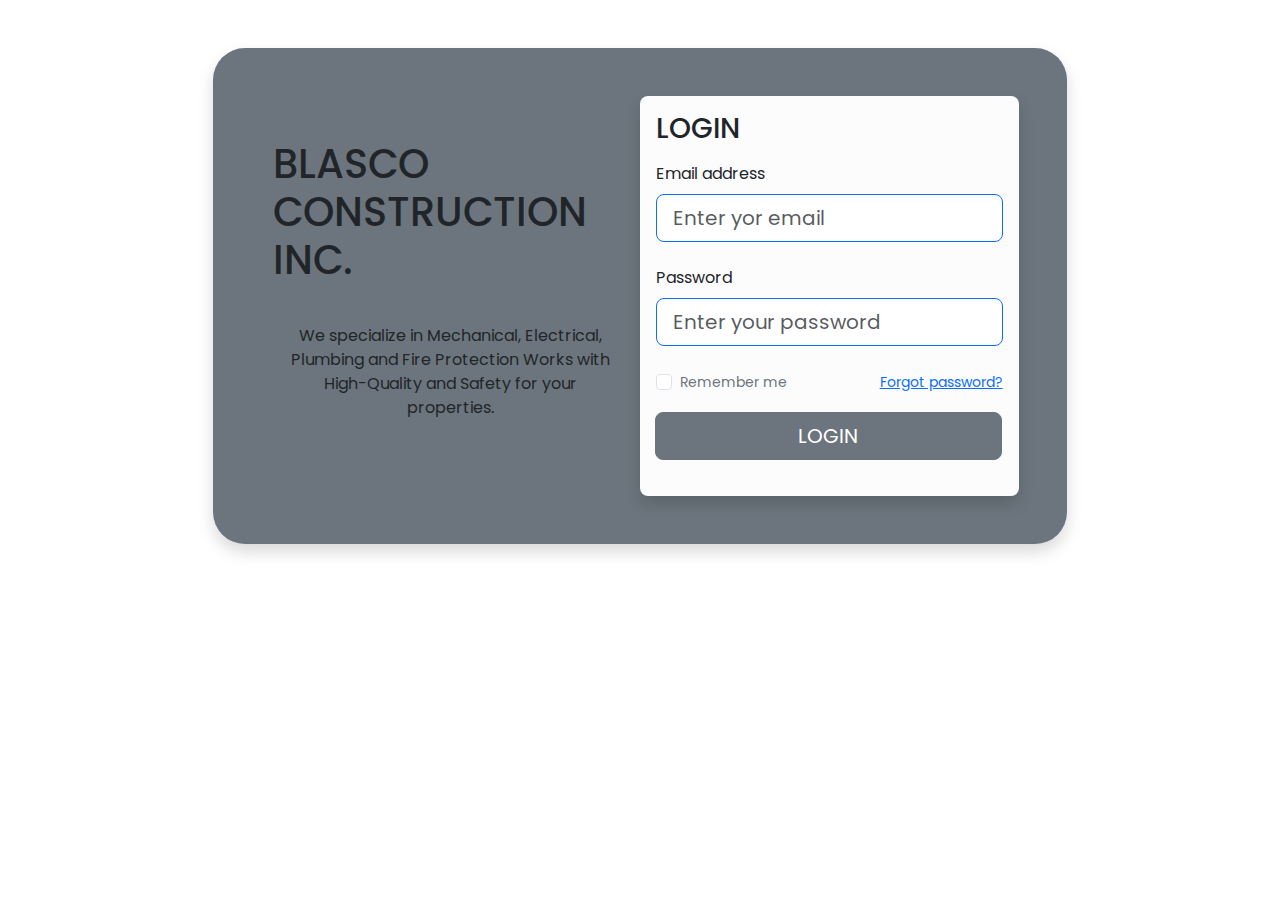
<file: index.html>
<!DOCTYPE html>
<html lang="en">
<head>
    <meta charset="UTF-8">
    <meta name="viewport" content="width=device-width, initial-scale=1.0">
    <title>Login</title>
    <link rel="stylesheet" href="style.css">
    <link href="/css/bootstrap.min.css" rel="stylesheet">
</head>
<body> 
    
    <div class="container bg-secondary row p-5 m-auto mt-5 rounded-5 justify-content-center align-items-center shadow col-8">
        <div class="col-md-6">
             <h2 class="fs-1">BLASCO CONSTRUCTION INC.</h2>
            <p class="mt-4 text-center p-3">We specialize in Mechanical, Electrical, Plumbing and Fire Protection Works with High-Quality and Safety for your properties.</p>       
        </div>
        <div class="col-lg-6 bg-light-subtle p-3 rounded-3 shadow" style="height: 400px;">
            <h3 class="mb-3">LOGIN</h3>
            <div class="mb-4 ">
                <label for="email" class="form-label">Email address</label>
                <input type="email" class="form-control border-primary form-control-lg" id="email" placeholder="Enter yor email">
            </div>
            <div class="mb-4">
              <label for="password" class="form-label">Password</label>
              <input type="password" class="form-control border-primary form-control-lg" id="password" placeholder="Enter your password">
            </div>
            <div class="input-group mb-5 d-flex justify-content-between">
              <div class="form-check">
              <input type="checkbox" class="form-check-input" id="formCheck">
              <label for="formCheck" class="text-secondary form-check-label"><small>Remember me</small></label>
            </div>
            <div class="forgot">
              <a href="#"><small>Forgot password?</small></a>
            </div>
            <div class="input-group mt-3">
                <button class="btn btn-secondary btn-lg w-100" ><a href="mainPage.html" style="text-decoration: none; color: white;">LOGIN</a></button>
            </div>
            
        </div>
    </div>

    <script src="/js/bootstrap.min.js"></script>
</body>
</html>
</file>
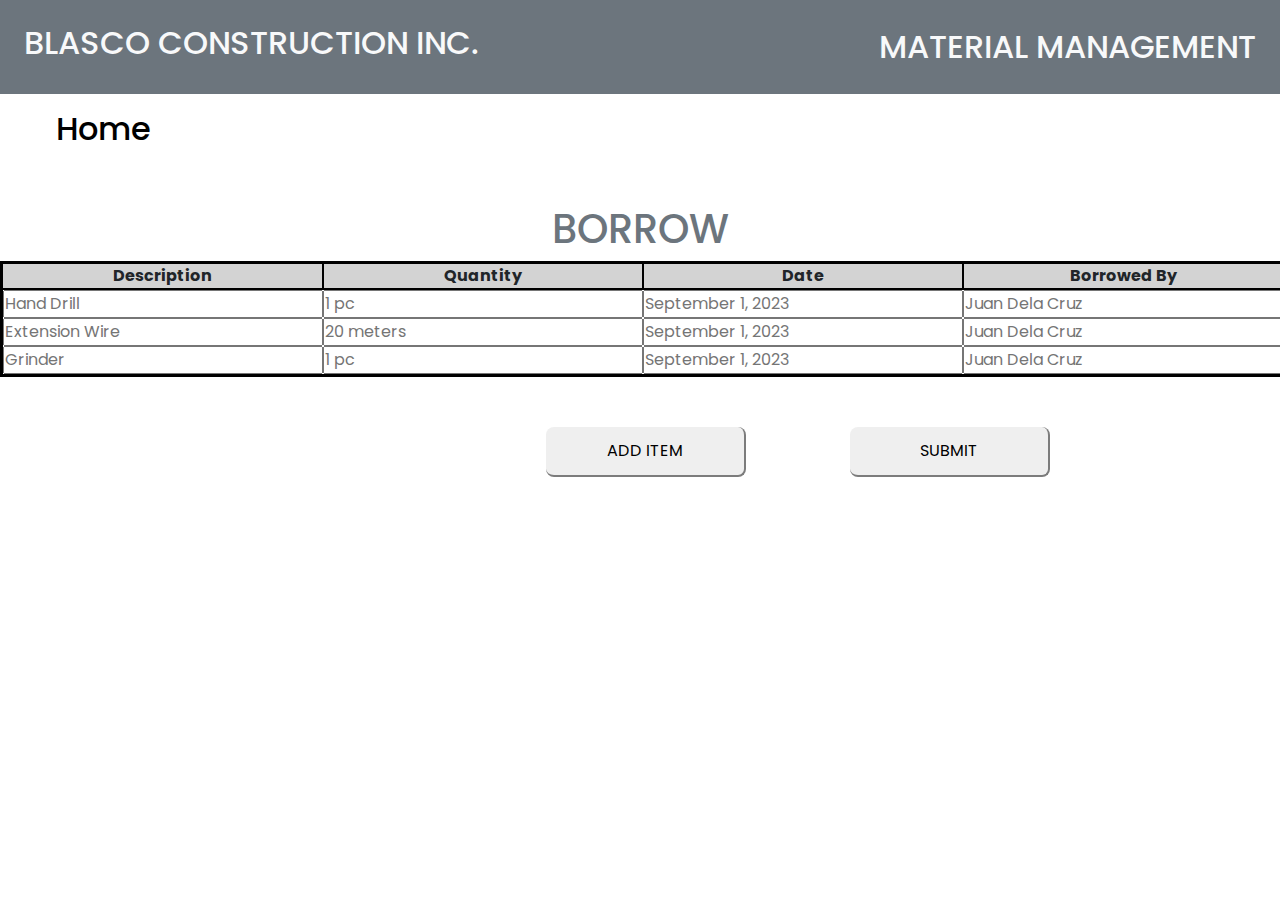
<file: borrow.html>
<!DOCTYPE html>
<html lang="en">
<head>
    <meta charset="UTF-8">
    <meta name="viewport" content="width=device-width, initial-scale=1.0">
    <title>Borrow Page</title>
    <link href="/css/bootstrap.min.css" rel="stylesheet">
    <link rel="stylesheet" href="/page.css">
    
</head>
<body>
    <nav class="row p-4 justify-content-between bg-secondary text-light">
        <h2 class="col">BLASCO CONSTRUCTION INC.</h2>
        
        <h2 class="col text-end">MATERIAL MANAGEMENT</h2>
    </nav>
    <h2 class=" col mx-5 p-2 rounded-2 m-2"> <a href="mainPage.html">Home</a></h2>
    <div>
        <h1 class="text-secondary mt-5" style="width: 100%; text-align: center;" >BORROW</h1>
    </div>
    <div class="inventory">
    <table style="border: solid black; justify-content: center; text-align: center; align-items: center;" class="m-auto">
        <tr>           
            <th class="px-5" style="border: 2px solid black;">Description</th>
            <th class="px-5" style="border: 2px solid black;">Quantity</th>
            <th class="px-5" style="border: 2px solid black;">Date</th>    
            <th class="px-5" style="border: 2px solid black;">Borrowed By</th>
            <th class="px-5" style="border: 2px solid black;">Remarks</th>
        </tr>
        <tr>
            <td><input type="text" placeholder="Hand Drill"></td>
            <td><input type="text" placeholder="1 pc"></td>
            <td><input type="text" placeholder="September 1, 2023"></td>
            <td><input type="text" placeholder="Juan Dela Cruz"></td>
            <td><input type="text" placeholder="In good condition"></td>          
        </tr>  
        <tr>
            <td><input type="text" placeholder="Extension Wire"></td>
            <td><input type="text" placeholder="20 meters"></td>
            <td><input type="text" placeholder="September 1, 2023"></td>
            <td><input type="text" placeholder="Juan Dela Cruz"></td>
            <td><input type="text" placeholder="In good condition"></td>          
        </tr>  
        <tr>
            <td><input type="text" placeholder="Grinder"></td>
            <td><input type="text" placeholder="1 pc"></td>
            <td><input type="text" placeholder="September 1, 2023"></td>
            <td><input type="text" placeholder="Juan Dela Cruz"></td>
            <td><input type="text" placeholder="In good condition"></td>          
        </tr>  
    </table>
</div>
    <div class="text-end" style="margin-right: 180px;">  
        <button type="submit" class=" rounded-3" style="width: 200px;;" >ADD ITEM</button>
        <button type="submit" class=" rounded-3" style="width: 200px;;" >SUBMIT</button>
    </div>
    <script src="/js/bootstrap.min.js"></script>
</body>
</html>
</file>
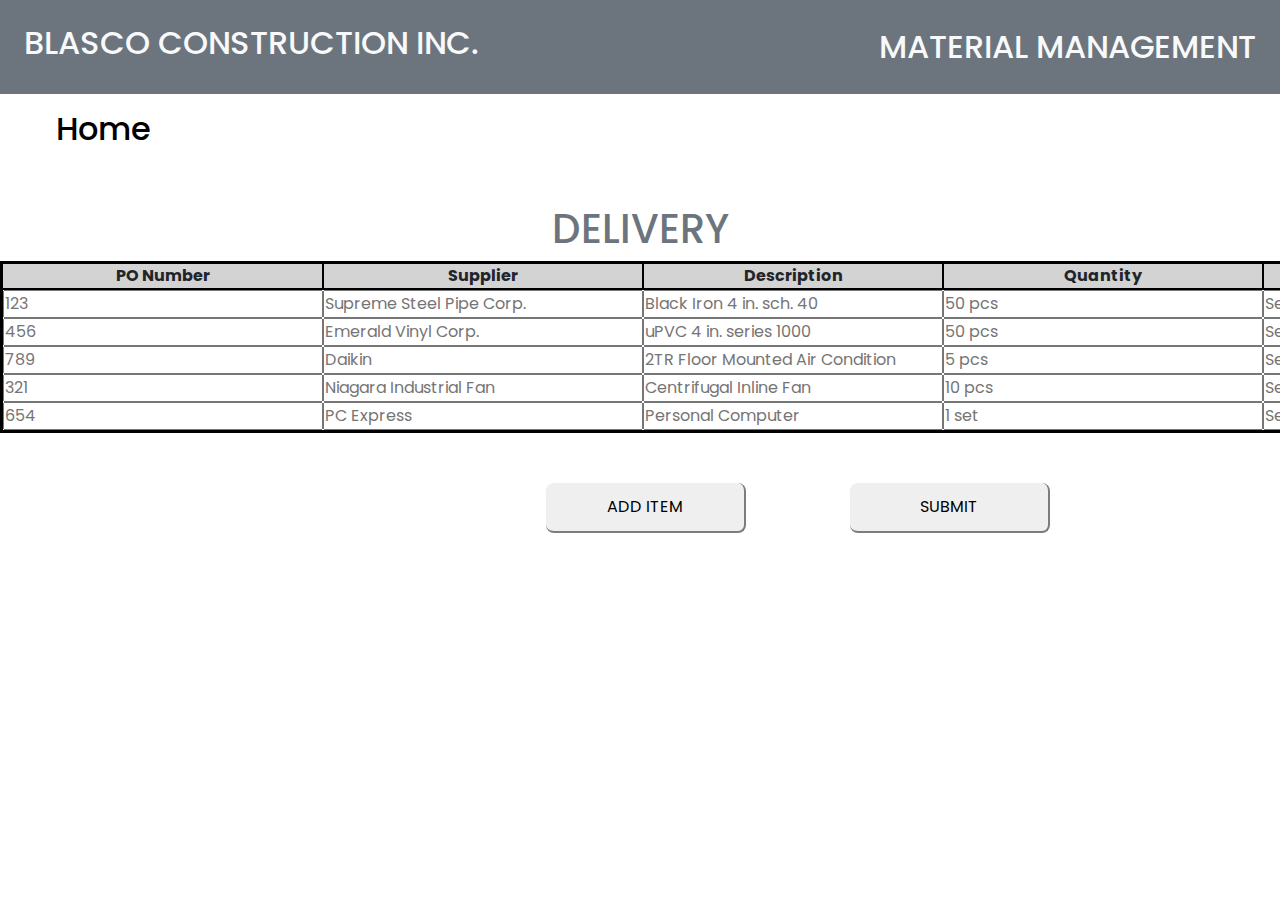
<file: delivery.html>
<!DOCTYPE html>
<html lang="en">
<head>
    <meta charset="UTF-8">
    <meta name="viewport" content="width=device-width, initial-scale=1.0">
    <title>Delivery Page</title>
    <link href="/css/bootstrap.min.css" rel="stylesheet">
    <link rel="stylesheet" href="/page.css">
    
</head>
<body>
    <nav class="row p-4 justify-content-between bg-secondary text-light">
        <h2 class="col">BLASCO CONSTRUCTION INC.</h2>        
        <h2 class="col text-end">MATERIAL MANAGEMENT</h2>
    </nav>
    
        <h2 class=" col mx-5 p-2 rounded-2 m-2"> <a href="mainPage.html">Home</a></h2>
    
    <div>
        <h1 class="text-secondary mt-5" style="width: 100%; text-align: center;" >DELIVERY</h1>
    </div>
    <div class="inventory">
    <table style="border: solid black; justify-content: center; text-align: center; align-items: center;" class="m-auto">
        <tr>
            <th class="px-5" style="border: 2px solid black;">PO Number</th>
            <th class="px-5" style="border: 2px solid black;">Supplier</th>
            <th class="px-5" style="border: 2px solid black;">Description</th>
            <th class="px-5" style="border: 2px solid black;">Quantity</th>
            <th class="px-5" style="border: 2px solid black;">Delivery Date</th>    
            <th class="px-5" style="border: 2px solid black;">Received By</th>
            <th class="px-5" style="border: 2px solid black;">Remarks</th>
        </tr>
        <tr>
            <td><input type="text" placeholder="123"></td>
            <td><input type="text" placeholder="Supreme Steel Pipe Corp." ></td>
            <td><input type="text" placeholder="Black Iron 4 in. sch. 40" style="width:300px;"></td>
            <td><input type="text" placeholder="50 pcs"></td>
            <td><input type="text" placeholder="September 1, 2023"></td>
            <td><input type="text" placeholder="Juan Dela Cruz"></td>
            <td><input type="text" placeholder="Partial Delivery"></td>
        </tr>  
        <tr>
            <td><input type="text" placeholder="456"></td>
            <td><input type="text" placeholder="Emerald Vinyl Corp."></td>
            <td><input type="text" placeholder="uPVC 4 in. series 1000" style="width:300px;"></td>
            <td><input type="text" placeholder="50 pcs"></td>
            <td><input type="text" placeholder="September 2, 2023"></td>
            <td><input type="text" placeholder="Juan Dela Cruz"></td>
            <td><input type="text" placeholder="In good condition"></td>
        </tr>
        <tr>
            <td><input type="text" placeholder="789"></td>
            <td><input type="text" placeholder="Daikin"></td>
            <td><input type="text" placeholder="2TR Floor Mounted Air Condition" style="width:300px;"></td>
            <td><input type="text" placeholder="5 pcs"></td>
            <td><input type="text" placeholder="September 3, 2023"></td>
            <td><input type="text" placeholder="Juan Dela Cruz"></td>
            <td><input type="text" placeholder="Damaged 1 unit"></td>
        </tr>
        <tr>
            <td><input type="text" placeholder="321"></td>
            <td><input type="text" placeholder="Niagara Industrial Fan"></td>
            <td><input type="text" placeholder="Centrifugal Inline Fan" style="width:300px;"></td>
            <td><input type="text" placeholder="10 pcs"></td>
            <td><input type="text" placeholder="September 4, 2023"></td>
            <td><input type="text" placeholder="Juan Dela Cruz"></td>
            <td><input type="text" placeholder="In good condition"></td>
        </tr>
        <tr>
            <td><input type="text" placeholder="654"></td>
            <td><input type="text" placeholder="PC Express"></td>
            <td><input type="text" placeholder="Personal Computer" style="width:300px;"></td>
            <td><input type="text" placeholder="1 set"></td>
            <td><input type="text" placeholder="September 5, 2023"></td>
            <td><input type="text" placeholder="Juan Dela Cruz"></td>
            <td><input type="text" placeholder="in good condition"></td>
        </tr>
        
    </table>
</div>
    <div class="text-end" style="margin-right: 180px;">  
        <button type="submit" class=" rounded-3" style="width: 200px;;" >ADD ITEM</button>
        <button type="submit" class=" rounded-3" style="width: 200px;;" >SUBMIT</button>
    </div>
    <script src="/js/bootstrap.min.js"></script>
</body>
</html>
</file>
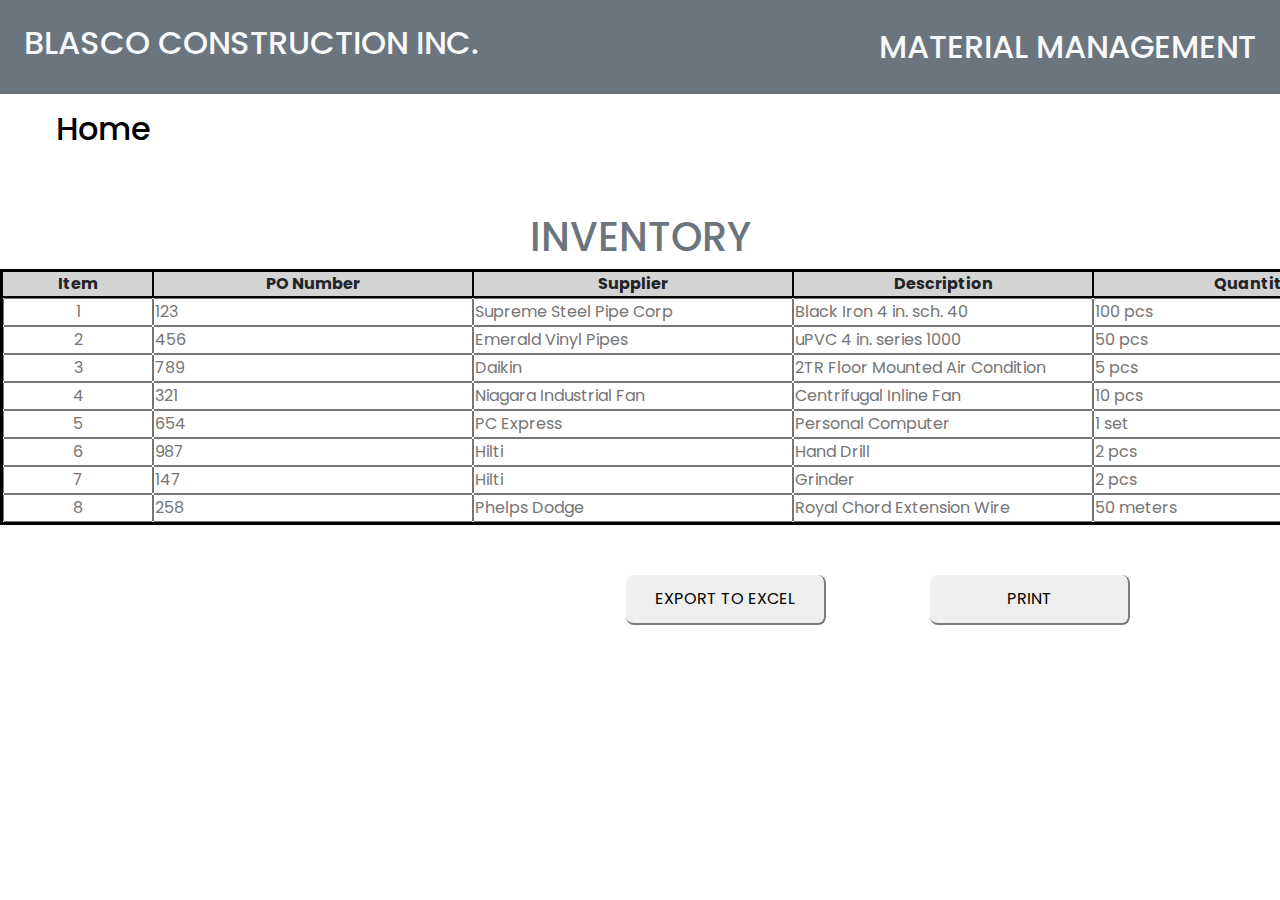
<file: inventory.html>
<!DOCTYPE html>
<html lang="en">
<head>
    <meta charset="UTF-8">
    <meta name="viewport" content="width=device-width, initial-scale=1.0">
    <title>Inventory Page</title>
    <link href="/css/bootstrap.min.css" rel="stylesheet">
    <link rel="stylesheet" href="/page.css">
    
</head>
<body>
    <nav class="row p-4 justify-content-between bg-secondary text-light">
        <h2 class="col">BLASCO CONSTRUCTION INC.</h2>
        
        <h2 class="col text-end">MATERIAL MANAGEMENT</h2>
    </nav>
    <h2 class=" col mx-5 p-2 rounded-2 m-2"> <a href="mainPage.html">Home</a></h2>
    <div class="row">
        <h1 class="text-secondary mt-5 " style="width: 100%; text-align: center;" >INVENTORY</h1>            
    </div>
    <div class="inventory">
    <table style="border: solid black; justify-content: center; text-align: center; align-items: center;" class="m-auto ">
        <tr>
            <th class="px-5 item-1" style="border: 2px solid black" >Item</th>
            <th class="px-5" style="border: 2px solid black;">PO Number</th>
            <th class="px-5" style="border: 2px solid black;">Supplier</th>
            <th class="px-5" style="border: 2px solid black;">Description</th>
            <th class="px-5" style="border: 2px solid black;">Quantity</th>
            <th class="px-5" style="border: 2px solid black;">Delivery Date</th>    
            <th class="px-5" style="border: 2px solid black;">Received By</th>
            <th class="px-5" style="border: 2px solid black;">Remaining</th>
            <th class="px-5" style="border: 2px solid black;">Remarks</th>
        </tr>
        <tr>
            <td><input type="text" class="item" placeholder="1" style="text-align: center;"></td>
            <td><input type="text" placeholder="123"></td>
            <td><input type="text" placeholder="Supreme Steel Pipe Corp"></td>
            <td><input type="text" placeholder="Black Iron 4 in. sch. 40" style="width: 300px;"></td>
            <td><input type="text" placeholder="100 pcs"></td>
            <td><input type="text" placeholder="September 1, 2023"></td>
            <td><input type="text" placeholder="Juan Dela Cruz"></td>
            <td><input type="text" placeholder="70 pcs"></td>
            <td><input type="text" placeholder=""></td>
        </tr>   
        <tr>
            <td><input type="text" class="item" placeholder="2" style="text-align: center;"></td>
            <td><input type="text" placeholder="456"></td>
            <td><input type="text" placeholder="Emerald Vinyl Pipes"></td>
            <td><input type="text" placeholder="uPVC 4 in. series 1000" style="width: 300px;"></td>
            <td><input type="text" placeholder="50 pcs"></td>
            <td><input type="text" placeholder="September 2, 2023"></td>
            <td><input type="text" placeholder="Juan Dela Cruz"></td>
            <td><input type="text" placeholder="50 pcs"></td>
            <td><input type="text" placeholder=""></td>
        </tr>  
        <tr>
            <td><input type="text" class="item" placeholder="3" style="text-align: center;"></td>
            <td><input type="text" placeholder="789"></td>
            <td><input type="text" placeholder="Daikin"></td>
            <td><input type="text" placeholder="2TR Floor Mounted Air Condition" style="width: 300px;"></td>
            <td><input type="text" placeholder="5 pcs"></td>
            <td><input type="text" placeholder="September 3, 2023"></td>
            <td><input type="text" placeholder="Juan Dela Cruz"></td>
            <td><input type="text" placeholder="1 pc"></td>
            <td><input type="text" placeholder=""></td>
        </tr>  
        <tr>
            <td><input type="text" class="item" placeholder="4" style="text-align: center;"></td>
            <td><input type="text" placeholder="321"></td>
            <td><input type="text" placeholder="Niagara Industrial Fan" ></td>
            <td><input type="text" placeholder="Centrifugal Inline Fan" style="width: 300px;"></td>
            <td><input type="text" placeholder="10 pcs"></td>
            <td><input type="text" placeholder="September 4, 2023"></td>
            <td><input type="text" placeholder="Juan Dela Cruz"></td>
            <td><input type="text" placeholder="10 pcs"></td>
            <td><input type="text" placeholder=""></td>
        </tr>  
        <tr>
            <td><input type="text" class="item" placeholder="5" style="text-align: center;"></td>
            <td><input type="text" placeholder="654"></td>
            <td><input type="text" placeholder="PC Express"></td>
            <td><input type="text" placeholder="Personal Computer" style="width: 300px;"></td>
            <td><input type="text" placeholder="1 set"></td>
            <td><input type="text" placeholder="September 5, 2023"></td>
            <td><input type="text" placeholder="Juan Dela Cruz"></td>
            <td><input type="text" placeholder="n/a"></td>
            <td><input type="text" placeholder="For approval"></td>
        </tr>  
        <tr>
            <td><input type="text" class="item" placeholder="6" style="text-align: center;"></td>
            <td><input type="text" placeholder="987"></td>
            <td><input type="text" placeholder="Hilti"></td>
            <td><input type="text" placeholder="Hand Drill" style="width: 300px;"></td>
            <td><input type="text" placeholder="2 pcs"></td>
            <td><input type="text" placeholder="September 1, 2022"></td>
            <td><input type="text" placeholder="Juan Dela Cruz"></td>
            <td><input type="text" placeholder="1 pc"></td>
            <td><input type="text" placeholder="1 pc Malfunction"></td>
        </tr>  
        <tr>
            <td><input type="text" class="item" placeholder="7" style="text-align: center;"></td>
            <td><input type="text" placeholder="147"></td>
            <td><input type="text" placeholder="Hilti"></td>
            <td><input type="text" placeholder="Grinder" style="width: 300px;"></td>
            <td><input type="text" placeholder="2 pcs"></td>
            <td><input type="text" placeholder="September 2, 2022"></td>
            <td><input type="text" placeholder="Juan Dela Cruz"></td>
            <td><input type="text" placeholder="1 pc"></td>
            <td><input type="text" placeholder=""></td>
        </tr>  
        <tr>
            <td><input type="text" class="item" placeholder="8" style="text-align: center;"></td>
            <td><input type="text" placeholder="258"></td>
            <td><input type="text" placeholder="Phelps Dodge"></td>
            <td><input type="text" placeholder="Royal Chord Extension Wire" style="width: 300px;"></td>
            <td><input type="text" placeholder="50 meters"></td>
            <td><input type="text" placeholder="September 3, 2022"></td>
            <td><input type="text" placeholder="Juan Dela Cruz"></td>
            <td><input type="text" placeholder="n/a"></td>
            <td><input type="text" placeholder=""></td>
        </tr>  
    </table>
</div>
    </div>
    <div class="text-end" style="margin-right: 100px;"> 
        <button type="submit" class=" rounded-3" style="width: 200px;;" >EXPORT TO EXCEL</button> 
        <button type="submit" class=" rounded-3" style="width: 200px;;" >PRINT</button>        
    </div>
    <script src="/js/bootstrap.min.js"></script>
</body>
</html>
</file>
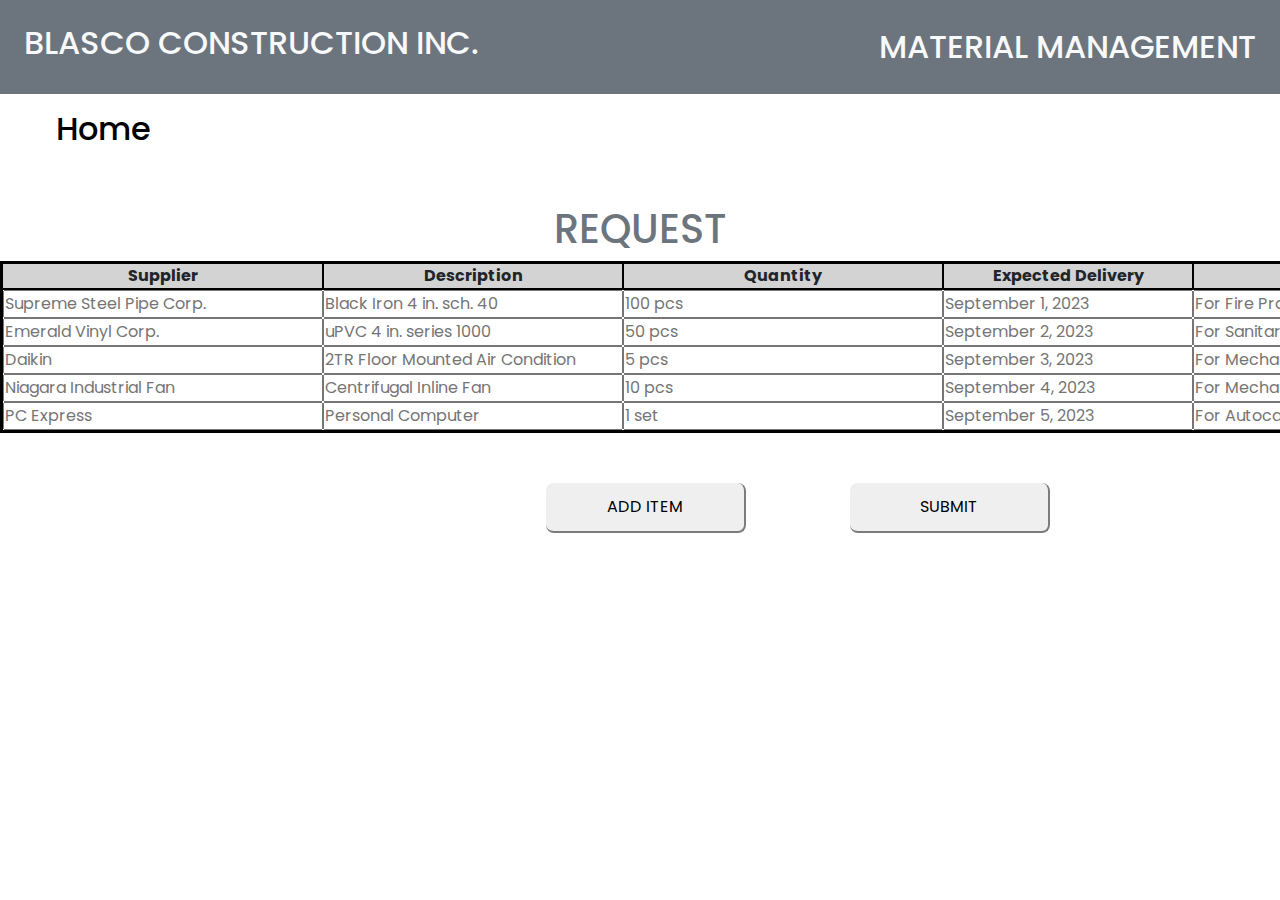
<file: request.html>
<!DOCTYPE html>
<html lang="en">
<head>
    <meta charset="UTF-8">
    <meta name="viewport" content="width=device-width, initial-scale=1.0">
    <title>Request Page</title>
    <link href="/css/bootstrap.min.css" rel="stylesheet">
    <link rel="stylesheet" href="/page.css">
    
</head>
<body>
    <nav class="row p-4 justify-content-between bg-secondary text-light">
        <h2 class="col">BLASCO CONSTRUCTION INC.</h2>
        
        <h2 class="col text-end">MATERIAL MANAGEMENT</h2>
    </nav>
    <h2 class="main col mx-5 p-2 rounded-2 m-2"> <a href="mainPage.html">Home</a></h2>
    <div>
        <h1 class="text-secondary mt-5" style="width: 100%; text-align: center;" >REQUEST</h1>
    </div>
    <div class="inventory">
    <table style="border: solid black; justify-content: center; text-align: center; align-items: center;" class="m-auto">       
        <tr>            
            <th class="px-5" style="border: 2px solid black;">Supplier</th>
            <th class="px-5" style="border: 2px solid black;">Description</th>
            <th class="px-5" style="border: 2px solid black;">Quantity</th>
            <th class="px-5" style="border: 2px solid black;">Expected Delivery</th>                
            <th class="px-5" style="border: 2px solid black;">Remarks</th>
        </tr>
        <tr>
            <td><input type="text" placeholder="Supreme Steel Pipe Corp."></td>
            <td><input type="text" placeholder="Black Iron 4 in. sch. 40" style="width:300px;"></td>
            <td><input type="text" placeholder="100 pcs"></td>
            <td><input type="text" placeholder="September 1, 2023" style="width:250px;"></td>
            <td><input type="text" placeholder="For Fire Protection Works"></td>           
        </tr>
        <tr>
            <td><input type="text" placeholder="Emerald Vinyl Corp."></td>
            <td><input type="text" placeholder="uPVC 4 in. series 1000" style="width:300px;"></td>
            <td><input type="text" placeholder="50 pcs"></td>
            <td><input type="text" placeholder="September 2, 2023" style="width:250px;"></td>
            <td><input type="text" placeholder="For Sanitary Works"></td>           
        </tr>  
        <tr>
            <td><input type="text" placeholder="Daikin"></td>
            <td><input type="text" placeholder="2TR Floor Mounted Air Condition" style="width:300px;"></td>
            <td><input type="text" placeholder="5 pcs"></td>
            <td><input type="text" placeholder="September 3, 2023" style="width:250px;"></td>
            <td><input type="text" placeholder="For Mechanical Works"></td>           
        </tr>  
        <tr>
            <td><input type="text" placeholder="Niagara Industrial Fan"></td>
            <td><input type="text" placeholder="Centrifugal Inline Fan" style="width:300px;"></td>
            <td><input type="text" placeholder="10 pcs"></td>
            <td><input type="text" placeholder="September 4, 2023" style="width:250px;"></td>
            <td><input type="text" placeholder="For Mechanical Works"></td>           
        </tr>  
        <tr>
            <td><input type="text" placeholder="PC Express"></td>
            <td><input type="text" placeholder="Personal Computer" style="width:300px;"></td>
            <td><input type="text" placeholder="1 set"></td>
            <td><input type="text" placeholder="September 5, 2023" style="width:250px;"></td>
            <td><input type="text" placeholder="For Autocad Operator"></td>           
        </tr>  
    
    </table>
    </div>
    <div class="text-end" style="margin-right: 180px;">  
        <button type="submit" class=" rounded-3" style="width: 200px;" >ADD ITEM</button>
        <button type="submit" class=" rounded-3" style="width: 200px;" >SUBMIT</button>
    </div>
    <script src="/js/bootstrap.min.js"></script>
</body>
</html>
</file>
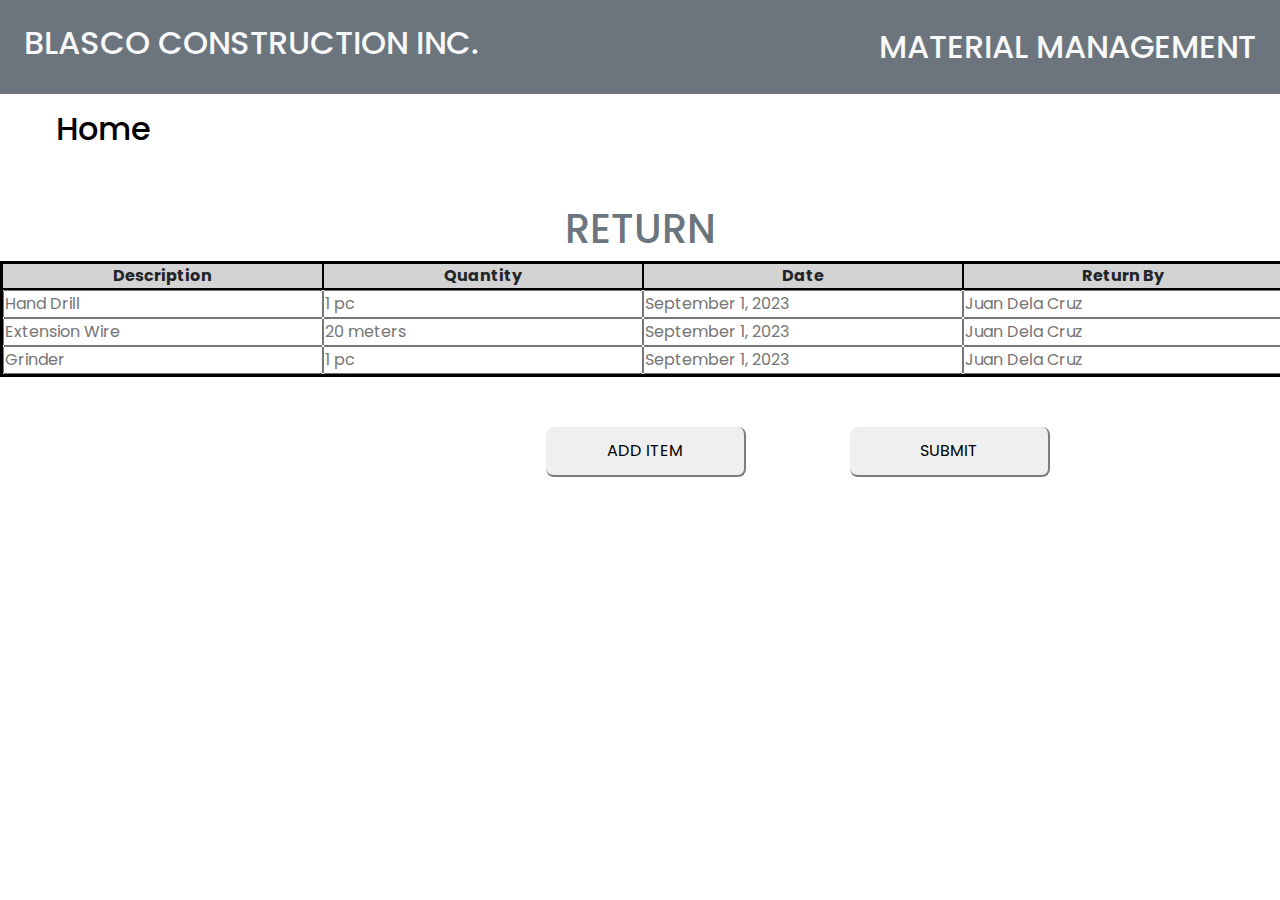
<file: return.html>
<!DOCTYPE html>
<html lang="en">
<head>
    <meta charset="UTF-8">
    <meta name="viewport" content="width=device-width, initial-scale=1.0">
    <title>Return Page</title>
    <link href="/css/bootstrap.min.css" rel="stylesheet">
    <link rel="stylesheet" href="/page.css">
    
</head>
<body>
    <nav class="row p-4 justify-content-between bg-secondary text-light">
        <h2 class="col">BLASCO CONSTRUCTION INC.</h2>
        
    
        <h2 class="col text-end">MATERIAL MANAGEMENT</h2>
    </nav>
    <h2 class=" col mx-5 p-2 rounded-2 m-2"> <a href="mainPage.html">Home</a></h2>
    <div>
        <h1 class="text-secondary mt-5" style="width: 100%; text-align: center;" >RETURN</h1>
    </div>
    <div class="inventory">
    <table style="border: solid black; justify-content: center; text-align: center; align-items: center;" class="m-auto">
        <tr>           
            <th class="px-5" style="border: 2px solid black;">Description</th>
            <th class="px-5" style="border: 2px solid black;">Quantity</th>
            <th class="px-5" style="border: 2px solid black;">Date</th>    
            <th class="px-5" style="border: 2px solid black;">Return By</th>
            <th class="px-5" style="border: 2px solid black;">Remarks</th>
        </tr>
        <tr>
            <td><input type="text" placeholder="Hand Drill"></td>
            <td><input type="text" placeholder="1 pc"></td>
            <td><input type="text" placeholder="September 1, 2023"></td>
            <td><input type="text" placeholder="Juan Dela Cruz"></td>
            <td><input type="text" placeholder="Malfunctioned"></td>          
        </tr>  
        <tr>
            <td><input type="text" placeholder="Extension Wire"></td>
            <td><input type="text" placeholder="20 meters"></td>
            <td><input type="text" placeholder="September 1, 2023"></td>
            <td><input type="text" placeholder="Juan Dela Cruz"></td>
            <td><input type="text" placeholder="In good condition"></td>          
        </tr>  
        <tr>
            <td><input type="text" placeholder="Grinder"></td>
            <td><input type="text" placeholder="1 pc"></td>
            <td><input type="text" placeholder="September 1, 2023"></td>
            <td><input type="text" placeholder="Juan Dela Cruz"></td>
            <td><input type="text" placeholder="In good condition"></td>          
        </tr>  
    </table>
</div>
    <div class="text-end" style="margin-right: 180px;">  
        <button type="submit" class=" rounded-3" style="width: 200px;;" >ADD ITEM</button>
        <button type="submit" class=" rounded-3" style="width: 200px;;" >SUBMIT</button>
    </div>
    <script src="/js/bootstrap.min.js"></script>
</body>
</html>
</file>
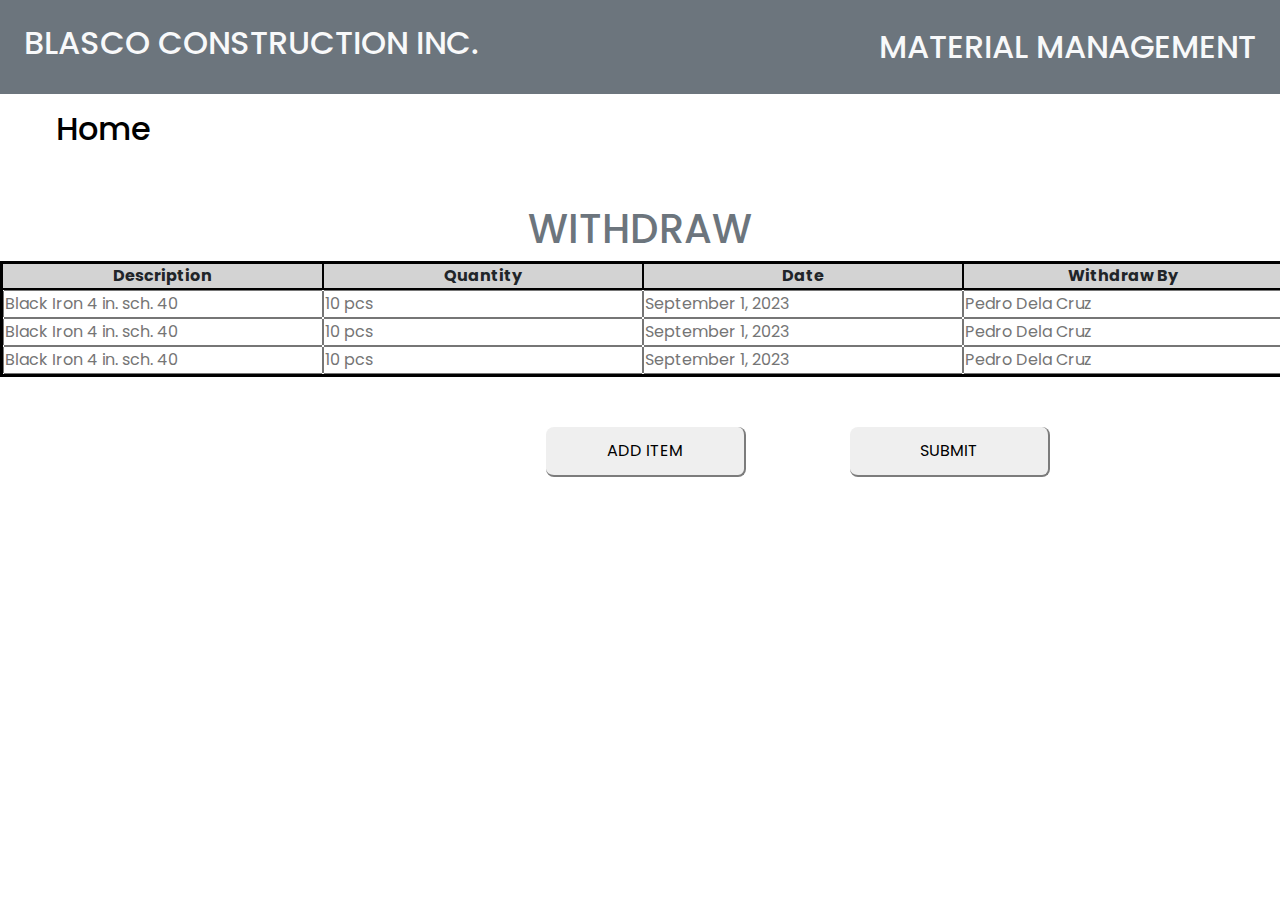
<file: withdraw.html>
<!DOCTYPE html>
<html lang="en">
<head>
    <meta charset="UTF-8">
    <meta name="viewport" content="width=device-width, initial-scale=1.0">
    <title>Withdraw Page</title>
    <link href="/css/bootstrap.min.css" rel="stylesheet">
    <link rel="stylesheet" href="/page.css">
    
</head>
<body>
    <nav class="row p-4 justify-content-between bg-secondary text-light">
        <h2 class="col">BLASCO CONSTRUCTION INC.</h2>
        <h2 class="col text-end">MATERIAL MANAGEMENT</h2>
    </nav>
    <h2 class=" col mx-5 p-2 rounded-2 m-2"> <a href="mainPage.html">Home</a></h2>
    <div>
        <h1 class="text-secondary mt-5" style="width: 100%; text-align: center;" >WITHDRAW</h1>
    </div>
    <div class="inventory">
    <table style="border: solid black; justify-content: center; text-align: center; align-items: center;" class="m-auto">
        <tr>           
            <th class="px-5" style="border: 2px solid black;">Description</th>
            <th class="px-5" style="border: 2px solid black;">Quantity</th>
            <th class="px-5" style="border: 2px solid black;">Date</th>    
            <th class="px-5" style="border: 2px solid black;">Withdraw By</th>
            <th class="px-5" style="border: 2px solid black;">Remarks</th>
        </tr>
        <tr>
            <td><input type="text" placeholder="Black Iron 4 in. sch. 40"></td>
            <td><input type="text" placeholder="10 pcs"></td>
            <td><input type="text" placeholder="September 1, 2023"></td>
            <td><input type="text" placeholder="Pedro Dela Cruz"></td>
            <td><input type="text" placeholder="For Zone 1"></td>           
        </tr>
        <tr>
            <td><input type="text" placeholder="Black Iron 4 in. sch. 40"></td>
            <td><input type="text" placeholder="10 pcs"></td>
            <td><input type="text" placeholder="September 1, 2023"></td>
            <td><input type="text" placeholder="Pedro Dela Cruz"></td>
            <td><input type="text" placeholder="For Zone 2"></td>           
        </tr>
        <tr>
            <td><input type="text" placeholder="Black Iron 4 in. sch. 40"></td>
            <td><input type="text" placeholder="10 pcs"></td>
            <td><input type="text" placeholder="September 1, 2023"></td>
            <td><input type="text" placeholder="Pedro Dela Cruz"></td>
            <td><input type="text" placeholder="For Zone 3"></td>           
        </tr>
      
        
    </table>
</div>
    <div class="text-end" style="margin-right: 180px;">  
        <button type="submit" class=" rounded-3" style="width: 200px;;" >ADD ITEM</button>
        <button type="submit" class=" rounded-3" style="width: 200px;;" >SUBMIT</button>
    </div>
    <script src="/js/bootstrap.min.js"></script>
</body>
</html>
</file>
<file: style.css>
@import url('https://fonts.googleapis.com/css2?family=Poppins:wght@100;400&family=Ubuntu:wght@300;400&display=swap');

* {
    font-family: 'poppins', sans-serif;
    margin: 0;
    padding: 0;
}

body {
        background-repeat: no-repeat;
    background-size: cover;
}
</file>
<file: page.css>
@import url('https://fonts.googleapis.com/css2?family=Poppins:wght@100;400&family=Ubuntu:wght@300;400&display=swap');

* {
    font-family: poppins;   
    margin: 0;
    padding: 0;
    box-sizing: border-box; 
}
button {
    margin: 50px;
    height: 50px    ;
    border: 2px solid #7c7c7c;
    border-top: #fff;
    border-left: #fff;    
}
a {
    text-decoration: none;
    color: black;
}
.logout {
    margin: 20px;
    margin-left: 100%;   
    width: 135px;
    font-size: 25px;
    text-align: center;
}
.inventory {
    width: 100%;    
    margin: 0;
    overflow: auto;
}
.item-1 {
    width: 10px;    
}
.item {
    width: 150px;    
}
button:hover {
    background-color:dimgrey;
    color: white;
}
.main :hover {
    background-color: dimgrey;
    color: white;
}
h2 :hover {
    background-color: dimgrey;
    color: white;
}
a:hover {
    color: white;
}
.logout:hover {
    background-color: dimgray;    
}
table th{
    background-color:lightgrey;  
}
@media (min-width: 250px){
    .logout{
        margin-left: 70%;
    }
    .text-end{
        margin: auto;
        padding-left: 40px;
    }

}
</file>
